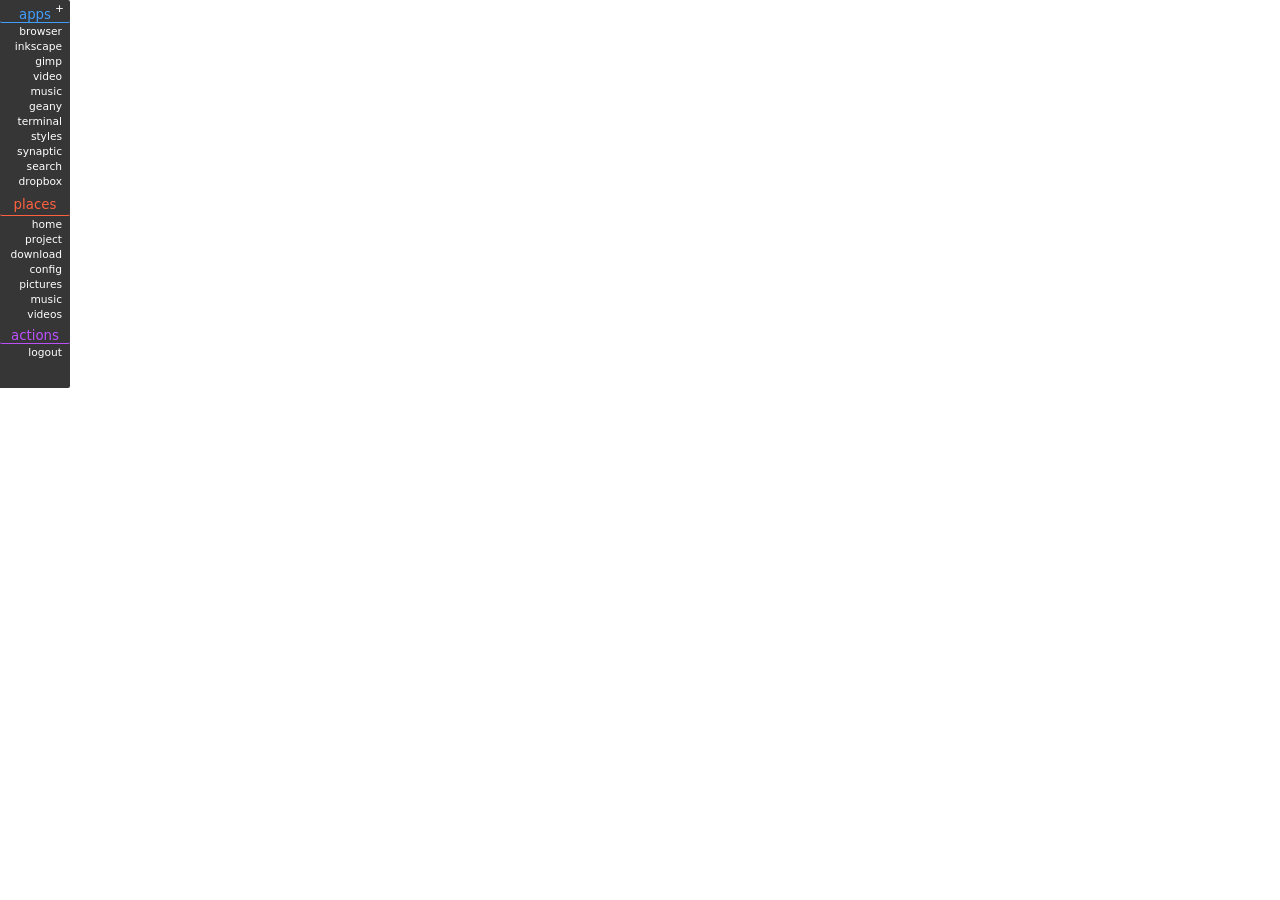
<file: src/appbar/index.html>
<!DOCTYPE HTML PUBLIC "-//W3C//DTD HTML 4.01//EN" "http://www.w3.org/TR/html4/strict.dtd">

<head>
	<title>app_bar</title>
	<meta http-equiv="content-type" content="text/html;charset=utf-8" />    
    <meta http-equiv="Content-Language" content="en-us">    

    <style type="TEXT/CSS">      
      <!--
      @import url("default.css");
      -->
    </style>

</head>

<body>

<script>   
    var config = {
        Left: 0,
        Top: 120,
        Width: 77,
        Height: 460,
        defaultBrowser: 'firefox',
        defaultFileManager: 'thunar',
        plugin: ['appVars']
    };
</script>

<div class="bar">
       
    <div class="sm"><a class="sm" title="close" href="cmd::exit">+</a></div>
       
    <div class="hdrb title">apps</div>

    <section>

        <div class="item"><a href="cmd::defaultBrowser">browser</a></div>
            
        <div class="item"><a href="cmd::inkscape">inkscape</a></div>

        <div class="item"><a href="cmd::gimp">gimp</a></div>

        <div class="item"><a href="cmd::vlc">video</a></div>

        <div class="item"><a href="cmd::terminator -r moc --geometry=850x350 -p moc -e 'mocp -T test'">music</a></div>

        <div class="item"><a href="cmd::geany">geany</a></div>

        <div class="item"><a href="cmd::gnome-terminal">terminal</a></div>

        <div class="item"><a href="cmd::lxappearance">styles</a></div>

        <div class="item"><a href="cmd::gksu --description /usr/share/applications/synaptic.desktop /usr/sbin/synaptic">synaptic</a></div>

        <div class="item"><a href="cmd::gnome-search-tool">search</a></div>

        <div class="item"><a href="cmd::$HOME/.dropbox-dist/dropbox start">dropbox</a></div>

    </section>

    <div class="hdro  title">places</div>

    <section>
        
        <div class="item"><a href="cmd::defaultFileManager $HOME">home</a></div>

        <div class="item"><a href="cmd::defaultFileManager $HOME/Python">project</a></div>

        <div class="item"><a href="cmd::defaultFileManager $XDG_DOWNLOAD">download</a></div>
        
        <div class="item"><a href="cmd::defaultFileManager $HOME/.config">config</a></div>

        <div class="item"><a href="cmd::defaultFileManager $XDG_PICTURES">pictures</a></div>

        <div class="item"><a href="cmd::defaultFileManager $XDG_MUSIC">music</a></div>

        <div class="item"><a href="cmd::defaultFileManager $XDG_VIDEOS">videos</a></div>

    </section>

    <div class="hdrv  title">actions</div>

    <section>
        
        <div class="item"><a href="cmd::$HOME/openbox-logout">logout</a></div>       
    </section>
              
</div>

</body>


</html>
</file>
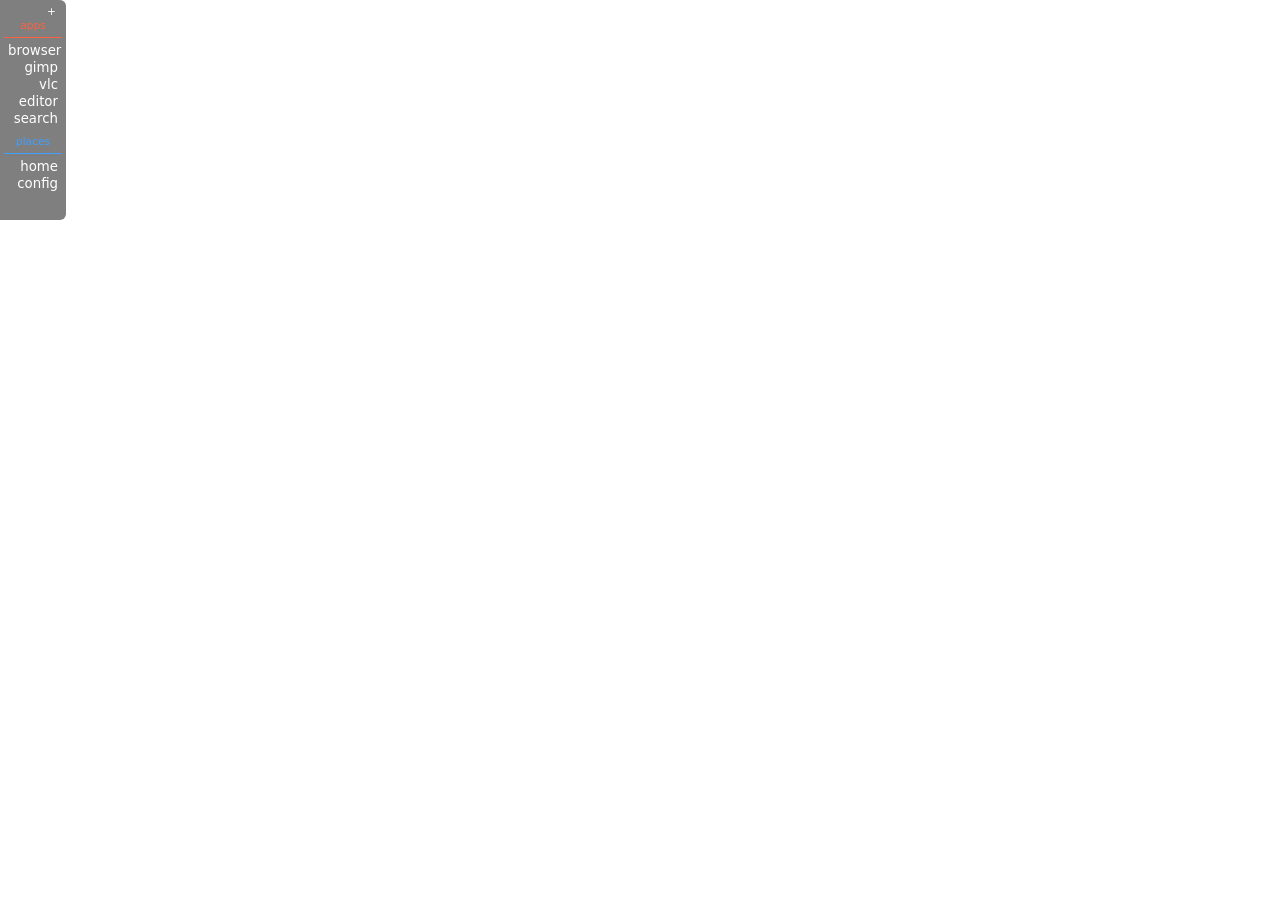
<file: src/appbar_simple/index.html>
<!DOCTYPE HTML>

<head>
    <title>app_bar</title>
    <meta http-equiv="content-type" content="text/html;charset=utf-8" />

    <style type="TEXT/CSS">
        * {
          padding: 0px;
          margin: 0px;
          border: 0px;
          text-decoration: none;
          cursor: default;
        }

        body, p {
          font-family: "sans";
          font-size: 8pt;
          text-align: left;
          -webkit-user-select: none;
        }

        :focus {outline: none;}

        ::-webkit-scrollbar {display: none;}

        .item a {
          font-size: 10pt;
          text-align: right;
          color: #FFFFFF;
          display: block;
          padding: 0px 4px 0px 4px;
        }

        .item {margin-bottom: 2px;}

        .section {
          padding: 0px 4px 0px 4px;
          margin-top: 4px;
        }

        div.bar {
          position: absolute;
          left: 0px;
          top: 0px;
          width: 66px;
          height: 220px;
          background: rgba(0,0,0,0.5);
          border-radius: 0px 6px 6px 0px;
        }

        div.sm {
          display: block;
          text-align: right;
          padding-top: 5px;
          margin-bottom: -8px;
        }

        .item a:hover {background-color: #BE4148;}

        a.sm {
          color: #FFFFFF;
          display: inline;
          margin-right: 6px;
          padding: 0px 4px 0px 4px;
        }

        a.sm:hover {
          background-color: rgba(255, 255, 255, 0.15);
          color: #FFFFFF;
        }

        div.coloro {color: #FF6140;}
        div.colorb {color: #429FFF;}

        div.hdr {
          padding: 5px 0px 5px 0px;
          margin-bottom: 5px;
          text-align: center;
          border-bottom: solid 1px;
        }
    </style>

</head>

<body>

<script>
    var config = {
        Left: 0,
        Top: 200,
        Width: 66,
        Height: 220
    };
</script>

<div class="bar">

    <div class="sm"><a class="sm" title="close" href="cmd::exit">+</a></div>

    <div class="section">

        <div class="hdr coloro">apps</div>

        <div class="item"><a href="cmd::defaultBrowser">browser</a></div>

        <div class="item"><a href="cmd::gimp">gimp</a></div>

        <div class="item"><a href="cmd::vlc">vlc</a></div>

        <div class="item"><a href="cmd::gedit">editor</a></div>

        <div class="item"><a href="cmd::gnome-search-tool">search</a></div>

    </div>

    <div class="section">

        <div class="hdr colorb">places</div>

        <div class="item"><a href="cmd::thunar $HOME">home</a></div>

        <div class="item"><a href="cmd::thunar $HOME/.config">config</a></div>

    </div>

</div>

</body>

</html>
</file>
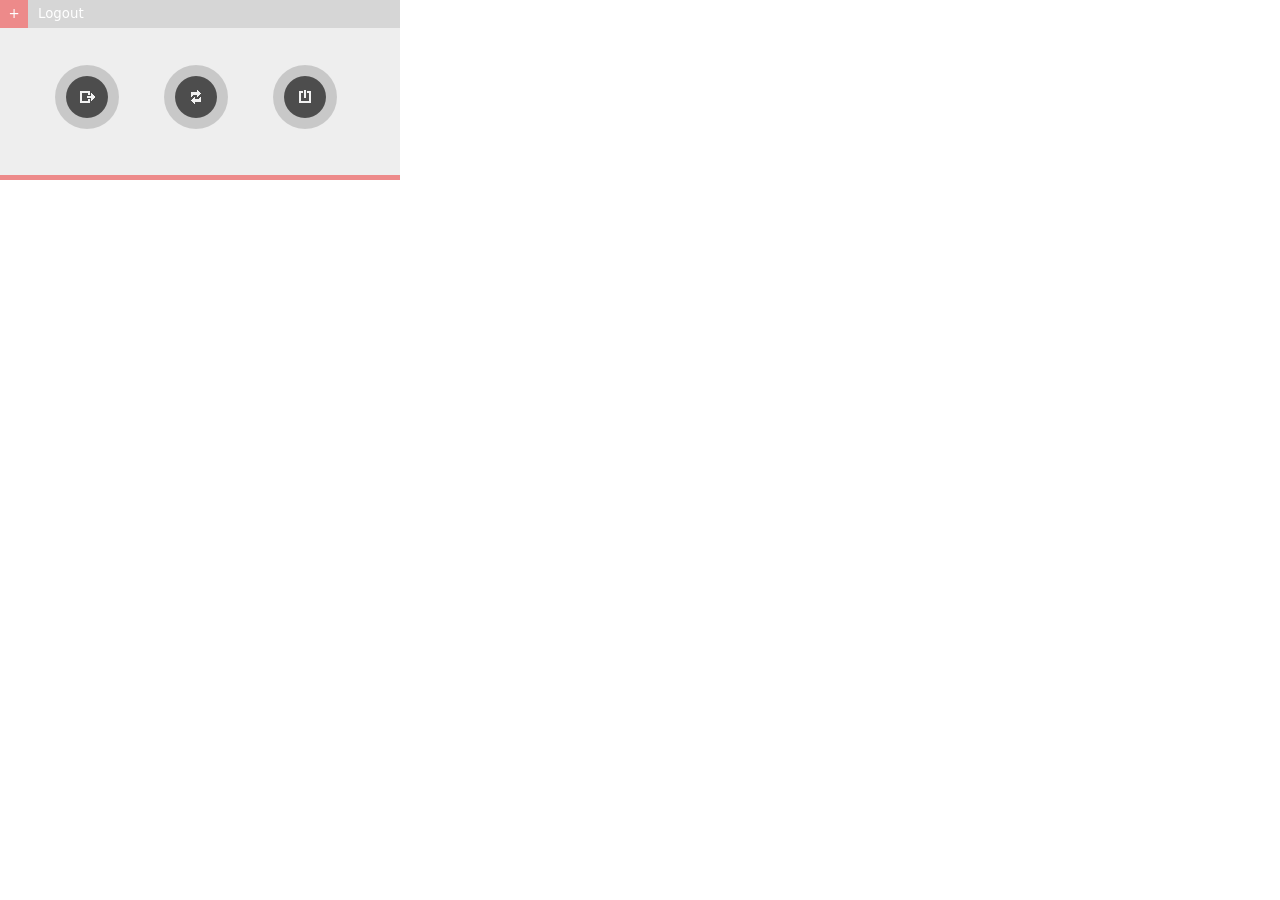
<file: src/logout/index.html>
<!DOCTYPE HTML>

<head>
	<title>app_bar</title>
	<meta http-equiv="content-type" content="text/html;charset=utf-8" />    
    <meta http-equiv="Content-Language" content="en-us">    

    <style type="TEXT/CSS">      
      <!--
      @import url("default.css");
      -->
    </style>
</head>

<body>

<script>
    document.onkeydown = function(e) 
    {
      if(e.keyCode == 76) 
      {
            alert('L');
      }
    }
</script>

<script>
    var config = {
        Left: 300,
        Top: 250,
        Width: 400,
        Height: 180,
        plugin: 'appInit'
    };
</script>

<div class = "page">        
</div>

<div class = "btnbar">    
    <span class="btn"><a class="btn" href='cmd::openbox --exit'><img class="ico" src="images/logout.png"></a></span>
    
    <span class="btn"><a class="btn" href='cmd::dbus-send --system --print-reply --dest="org.freedesktop.ConsoleKit" /org/freedesktop/ConsoleKit/Manager org.freedesktop.ConsoleKit.Manager.Restart'><img class="ico" src="images/restart.png"></a></span>
    
    <span class="btn"><a class="btn" href='cmd::dbus-send --system --print-reply --dest="org.freedesktop.ConsoleKit" /org/freedesktop/ConsoleKit/Manager org.freedesktop.ConsoleKit.Manager.Stop'><img class="ico" src="images/shutdown.png"></a></span>
</div>      

<div class="caption">
    <a class="close" href="cmd::exit">+</a>
    <span class="caption">Logout</span>
</div>

<div class="bottom"></div>
</body>

</html>
</file>
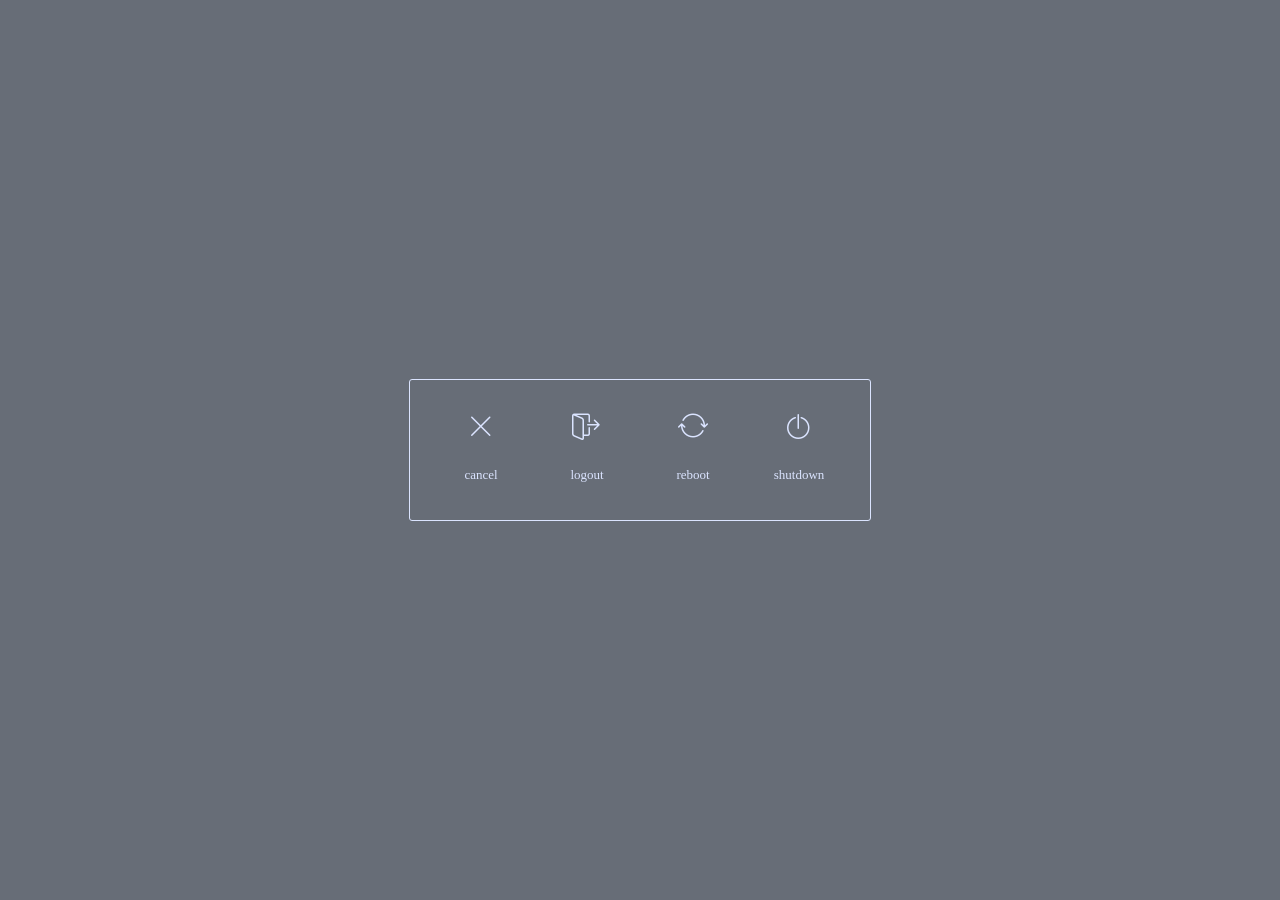
<file: src/logout_new/index.html>
<!DOCTYPE html>

<head>
    <meta http-equiv="content-type" content="text/html;charset=utf-8" />

    <link rel="stylesheet" href="linear.css">
    <link rel="stylesheet" href="default.css" media="screen" title="no title" charset="utf-8">


</head>

<body>
    <script>
        var config = {
            Left: 300,
            Top: 250,
            Width: 470,
            Height: 150,
            plugin: ['jsObject', 'appInit']
        };

        var commands = {
            "cancel": "exit",
            "logout": "openbox --exit",
            "reboot": "dbus-send --system --print-reply --dest=\"org.freedesktop.ConsoleKit\" /org/freedesktop/ConsoleKit/Manager org.freedesktop.ConsoleKit.Manager.Restart",
            "shutdown": "dbus-send --system --print-reply --dest=\"org.freedesktop.ConsoleKit\" /org/freedesktop/ConsoleKit/Manager org.freedesktop.ConsoleKit.Manager.Stop"
        };

        var cmdKeys = {
            27: 'cancel',
            67: 'cancel',
            76: 'logout',
            82: 'reboot',
            81: 'cancel',
            83: 'shutdown'
        };

        onAppKeyDown = function(event) {
            var evt, k, ref, ref1;
            evt = event != null ? event : window.event;
            k = (ref = (ref1 = evt.which) != null ? ref1 : evt.charCode) != null ? ref : evt.keyCode;
            if (k in cmdKeys) {
                var cmd = cmdKeys[k];
                app.command('cmd::' + commands[cmd]);
            }
        };

        getElement = function(el, cls) {
            while (el) {
                if (el.classList.contains(cls)) {
                  return el;
                }
                el = el.parentElement;
            }
        };

        onBtnClick = function(e) {
            var element;
            element = event.target || event.srcElement;
            element = getElement(element, "btn");
            app.command('cmd::' + commands[element.id]);
        }

        window.onload = function() {
            var id;
            for (id in commands) {
                document.getElementById(id).addEventListener('click', onBtnClick);
            }
            document.addEventListener('keydown', onAppKeyDown);
        }
    </script>

  <div class="outer", id="outer">

    <div class="btn" id="cancel">
        <div class="inner">
            <div class="lnr lnr-cross"></div> <br/>
            <div class="hint">cancel</div>
        </div>
    </div>

    <div class="btn" id="logout">
        <div class="inner">
            <div class="lnr lnr-exit"></div> <br/>
            <div class="hint">logout</div>
        </div>
    </div>

    <div class="btn" id="reboot">
        <div class="inner">
            <div class="lnr lnr-sync"></div> <br/>
            <div class="hint">reboot</div>
        </div>
    </div>

    <div class="btn" id="shutdown">
        <div class="inner">
            <div class="lnr lnr-power-switch"></div> <br/>
            <div class="hint">shutdown</div>
        </div>
    </div>

  </div>

</body>

</html>
</file>
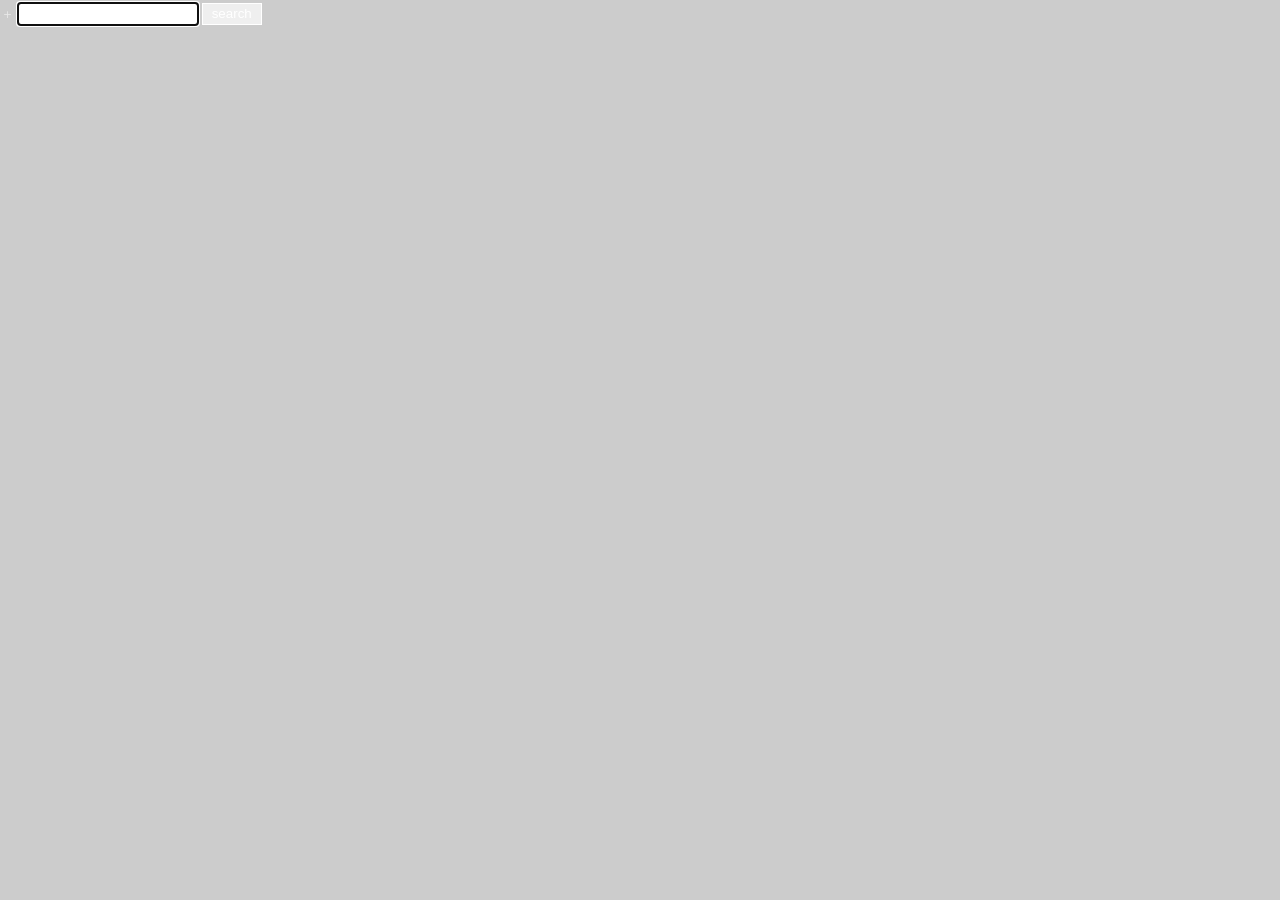
<file: src/searchbar/index.html>
<!DOCTYPE HTML>
<html>
   <head>
      <link rel="shortcut icon" href="http://www.google.com/favicon.ico">      
      <title>Google Search</title>
      <meta http-equiv="content-type" content="text/html;charset=utf-8" />      
   
      <style type="text/css">
        ::-webkit-scrollbar { 
            display: none; 
        }
        body {
              font-family: sans;
              text-align: left;
              font-size: 8pt;              
              background: rgba(0,0,0,0.2);
              padding: 0px;
              margin: 0px;
        }
        .TextField {
              width: 180px;
              height: 22px;
              border: 0px solid;
              padding: 0px;
              margin: 0px;            

        }
        .SearchBtn {
              height: 22px;                            
              width: 60px;
              border: 1px solid;
              color: #FFFFFF;
              padding: 0px;
              margin: 0px;
              display: inline;        
        }             
        .SearchBtn:hover {
               background-color: rgba(0,0,0,0.2);
        }
        div.pg {
              border: 0px solid;  
              color: #C0C0C0;
              line-height: 30px;
              vertical-align: middle;              
        }      
        .frm {
              display: inline;        
        }
        div.sm {
              text-align: left; 
              display: inline;
        }
        a.sm {
              color: #E8E8E7; 
              font-size: 8pt; 
              padding-left: 3px; 
              padding-right: 3px; 
              text-decoration: none;
        }   
      </style>
   
   </head>   

<body OnLoad="document.search.q.focus();">

<script>
    var config = {
        Left: 460,
        Top: 50,
        Width: 265,
        Height: 30,
        plugin: 'jsObject'
    };    
</script>
 
 <script>
 function doSearch() 
 {
    sAddress = 'http://www.google.com/search?q=';
    sWhat = search.q.value;    
    app.command('cmd::firefox ' + '"' + sAddress + sWhat + '"');
    return false;
 }
 </script>
 
 <div class="pg">    
   <div class="sm"><a class="sm" href="cmd::exit">+</a></div>   
   <form name="search" class="frm" method="get" action="" onsubmit="return doSearch()">
       <input name="q" type="text" class="TextField" maxlength="255" />
       <input name="btnG" type="submit" class="SearchBtn" value="search">           
   </form>
 </div> 

</body>
</html>
</file>
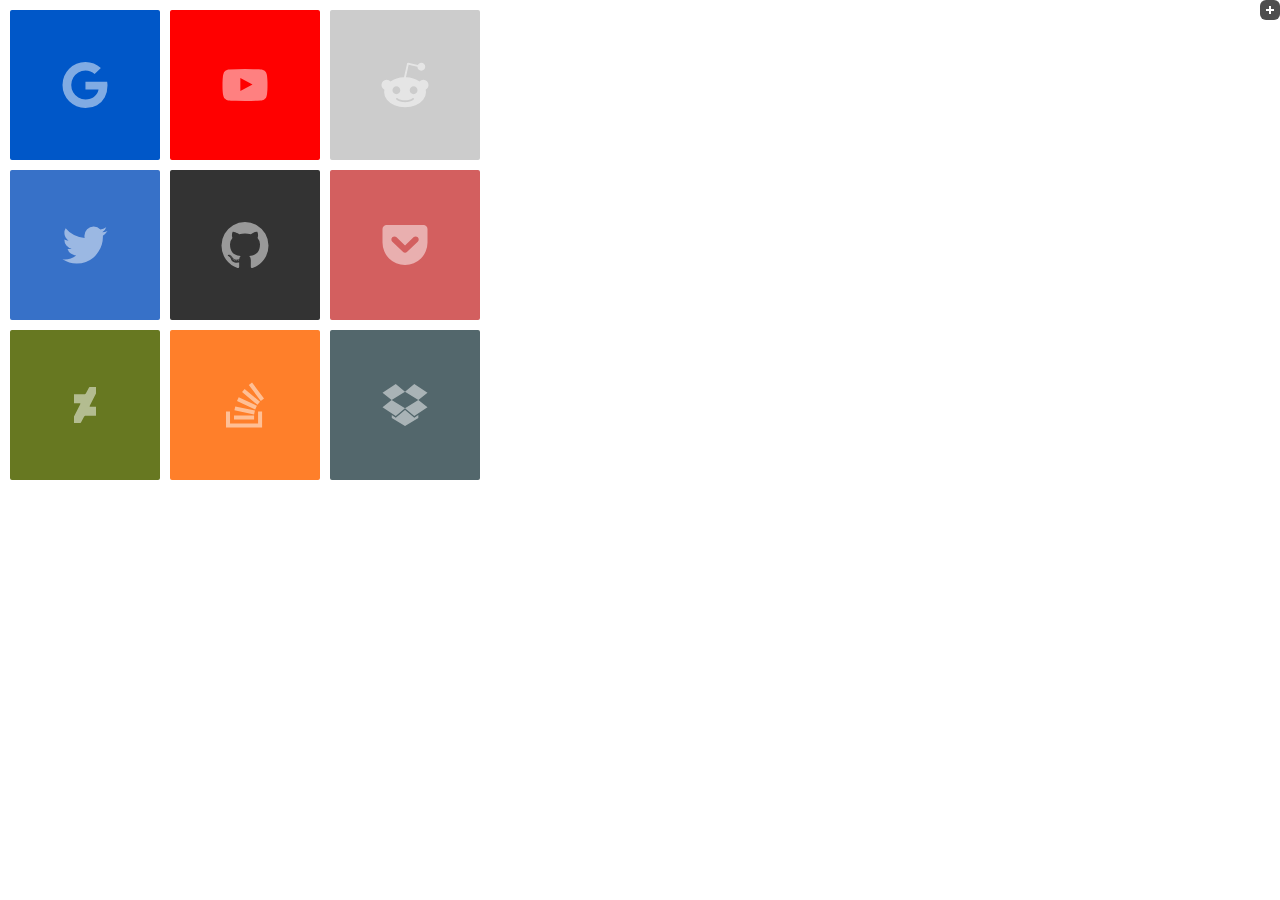
<file: src/tiles/index.html>
<!DOCTYPE html>
<html lang="cs">
   <head>
      <title>test</title>
      <meta http-equiv="btn-Type" btn="text/html; charset=utf-8">
      <meta charset=utf-8>
      <meta name="viewport" btn="width=device-width,initial-scale=1">

      <link rel="stylesheet" type="text/css" href="normalize.css"/>
      <style type="text/css">

         body {
             overflow: hidden;
         }

         #page {
                display: inline-block;
         }

         #tiles {
              display: table;
              border-spacing: 10px;
              border-collapse: separate;
              table-layout: fixed;
         }

         .row {
              display: table-row;
         }

         .item {
              display: table-cell;
              width: 150px;
              height: 150px;
              cursor: default;
              border-radius: 2px;
         }

         .btn {
              width: 150px;
              height: 150px;
              opacity: 0.5;
         }

         .cl1 { background: #0057c8; }
         .cl2 { background: #ff0000; }
         .cl3 { background: #cccccc; }
         .cl4 { background: #3771c8; }
         .cl5 { background: #333333; }
         .cl6 { background: #d35f5f; }
         .cl7 { background: #677821; }
         .cl8 { background: #ff7f2a; }
         .cl9 { background: #53676c; }

         .img1 { background: rgba(0,0,0,0) url('google.svg') no-repeat center;}
         .img2 { background: rgba(0,0,0,0) url('youtube.svg') no-repeat center;}
         .img3 { background: rgba(0,0,0,0) url('reddit.svg') no-repeat center;}
         .img4 { background: rgba(0,0,0,0) url('twitter.svg') no-repeat center;}
         .img5 { background: rgba(0,0,0,0) url('github.svg') no-repeat center;}
         .img6 { background: rgba(0,0,0,0) url('pocket.svg') no-repeat center;}
         .img7 { background: rgba(0,0,0,0) url('da.svg') no-repeat center;}
         .img8 { background: rgba(0,0,0,0) url('stack.svg') no-repeat center;}
         .img9 { background: rgba(0,0,0,0) url('dropbox.svg') no-repeat center;}

         .item:hover {
             box-shadow: inset 0 0 100px 100px rgba(255, 255, 255, 0.2);
         }

         #close {
             position: absolute;
             width: 20px;
             height: 20px;
             top: 0px;
             right: 0px;
             background: #4D4D4D url('close.svg') no-repeat center;
             border-radius: 6px;
         }
         #close:hover {
             background: #C83F3F url('close.svg') no-repeat center;
         }
      </style>

   </head>

<body>

<script>
         var config = {
            Left: 300,
            Top: 250,
            Width: 490,
            Height: 490,
            defaultBrowser: 'firefox',
            plugin: ['appVars', 'jsObject', 'appInit']
         };

         const link = {
             google: 'google.com',
             youtube: 'youtube.com',
             reddit: 'reddit.com',
             twitter: 'twitter.com',
             github: 'github.com',
             pocket: 'getpocket.com',
             da: 'deviantart.com',
             stack: 'stackoverflow.com',
             dropbox: 'dropbox.com'
         };

         function onClick(evt){
             let id = evt.target.id;
             app.command('cmd::defaultBrowser ' + link[id]);
             app.command('cmd::exit');
         }

         window.onload = function() {
             var items = Array.from(document.getElementsByClassName('btn'));

             items.forEach(item => item.addEventListener('click', onClick));

             document.addEventListener('keydown', event => event.keyCode == 27 ? app.command('cmd::exit') : null);

             document.getElementById('close').addEventListener('click', event => app.command('cmd::exit'));
         }
</script>

<div id="page">
   <div id="tiles">
        <div class="row">
             <div class="item cl1">
                  <div id="google" class="btn img1">
                  </div>
             </div>

             <div class="item cl2">
                  <div id="youtube" class="btn img2">
                  </div>
             </div>

             <div class="item cl3">
                  <div id="reddit" class="btn img3">
                  </div>
                  <div id="close"></div>
             </div>
        </div>

        <div class="row">
             <div class="item cl4">
                  <div id="twitter" class="btn img4">
                  </div>
             </div>

             <div class="item cl5">
                  <div id="github" class="btn img5">
                  </div>
             </div>

             <div class="item cl6">
                  <div id="pocket" class="btn img6">
                  </div>
             </div>
        </div>

        <div class="row">
             <div class="item cl7">
                  <div id="da" class="btn img7">
                  </div>
             </div>

             <div class="item cl8">
                  <div id="stack" class="btn img8">
                  </div>
             </div>

             <div class="item cl9">
                  <div id="dropbox" class="btn img9">
                  </div>
             </div>
        </div>
   </div>
</div>

</body>
</html>
</file>
<file: src/logout_new/linear.css>
@font-face {
	font-family: 'Linearicons-Free';
	src:url('Linearicons-Free.ttf?w118d') format('truetype');		
	font-weight: normal;
	font-style: normal;
}

.lnr {
	font-family: 'Linearicons-Free';
	speak: none;
	font-style: normal;
	font-weight: normal;
	font-variant: normal;
	text-transform: none;
	line-height: 1;

	/* Better Font Rendering =========== */
	-webkit-font-smoothing: antialiased;
	-moz-osx-font-smoothing: grayscale;
}

.lnr-home:before {
	content: "\e800";
}
.lnr-apartment:before {
	content: "\e801";
}
.lnr-pencil:before {
	content: "\e802";
}
.lnr-magic-wand:before {
	content: "\e803";
}
.lnr-drop:before {
	content: "\e804";
}
.lnr-lighter:before {
	content: "\e805";
}
.lnr-poop:before {
	content: "\e806";
}
.lnr-sun:before {
	content: "\e807";
}
.lnr-moon:before {
	content: "\e808";
}
.lnr-cloud:before {
	content: "\e809";
}
.lnr-cloud-upload:before {
	content: "\e80a";
}
.lnr-cloud-download:before {
	content: "\e80b";
}
.lnr-cloud-sync:before {
	content: "\e80c";
}
.lnr-cloud-check:before {
	content: "\e80d";
}
.lnr-database:before {
	content: "\e80e";
}
.lnr-lock:before {
	content: "\e80f";
}
.lnr-cog:before {
	content: "\e810";
}
.lnr-trash:before {
	content: "\e811";
}
.lnr-dice:before {
	content: "\e812";
}
.lnr-heart:before {
	content: "\e813";
}
.lnr-star:before {
	content: "\e814";
}
.lnr-star-half:before {
	content: "\e815";
}
.lnr-star-empty:before {
	content: "\e816";
}
.lnr-flag:before {
	content: "\e817";
}
.lnr-envelope:before {
	content: "\e818";
}
.lnr-paperclip:before {
	content: "\e819";
}
.lnr-inbox:before {
	content: "\e81a";
}
.lnr-eye:before {
	content: "\e81b";
}
.lnr-printer:before {
	content: "\e81c";
}
.lnr-file-empty:before {
	content: "\e81d";
}
.lnr-file-add:before {
	content: "\e81e";
}
.lnr-enter:before {
	content: "\e81f";
}
.lnr-exit:before {
	content: "\e820";
}
.lnr-graduation-hat:before {
	content: "\e821";
}
.lnr-license:before {
	content: "\e822";
}
.lnr-music-note:before {
	content: "\e823";
}
.lnr-film-play:before {
	content: "\e824";
}
.lnr-camera-video:before {
	content: "\e825";
}
.lnr-camera:before {
	content: "\e826";
}
.lnr-picture:before {
	content: "\e827";
}
.lnr-book:before {
	content: "\e828";
}
.lnr-bookmark:before {
	content: "\e829";
}
.lnr-user:before {
	content: "\e82a";
}
.lnr-users:before {
	content: "\e82b";
}
.lnr-shirt:before {
	content: "\e82c";
}
.lnr-store:before {
	content: "\e82d";
}
.lnr-cart:before {
	content: "\e82e";
}
.lnr-tag:before {
	content: "\e82f";
}
.lnr-phone-handset:before {
	content: "\e830";
}
.lnr-phone:before {
	content: "\e831";
}
.lnr-pushpin:before {
	content: "\e832";
}
.lnr-map-marker:before {
	content: "\e833";
}
.lnr-map:before {
	content: "\e834";
}
.lnr-location:before {
	content: "\e835";
}
.lnr-calendar-full:before {
	content: "\e836";
}
.lnr-keyboard:before {
	content: "\e837";
}
.lnr-spell-check:before {
	content: "\e838";
}
.lnr-screen:before {
	content: "\e839";
}
.lnr-smartphone:before {
	content: "\e83a";
}
.lnr-tablet:before {
	content: "\e83b";
}
.lnr-laptop:before {
	content: "\e83c";
}
.lnr-laptop-phone:before {
	content: "\e83d";
}
.lnr-power-switch:before {
	content: "\e83e";
}
.lnr-bubble:before {
	content: "\e83f";
}
.lnr-heart-pulse:before {
	content: "\e840";
}
.lnr-construction:before {
	content: "\e841";
}
.lnr-pie-chart:before {
	content: "\e842";
}
.lnr-chart-bars:before {
	content: "\e843";
}
.lnr-gift:before {
	content: "\e844";
}
.lnr-diamond:before {
	content: "\e845";
}
.lnr-linearicons:before {
	content: "\e846";
}
.lnr-dinner:before {
	content: "\e847";
}
.lnr-coffee-cup:before {
	content: "\e848";
}
.lnr-leaf:before {
	content: "\e849";
}
.lnr-paw:before {
	content: "\e84a";
}
.lnr-rocket:before {
	content: "\e84b";
}
.lnr-briefcase:before {
	content: "\e84c";
}
.lnr-bus:before {
	content: "\e84d";
}
.lnr-car:before {
	content: "\e84e";
}
.lnr-train:before {
	content: "\e84f";
}
.lnr-bicycle:before {
	content: "\e850";
}
.lnr-wheelchair:before {
	content: "\e851";
}
.lnr-select:before {
	content: "\e852";
}
.lnr-earth:before {
	content: "\e853";
}
.lnr-smile:before {
	content: "\e854";
}
.lnr-sad:before {
	content: "\e855";
}
.lnr-neutral:before {
	content: "\e856";
}
.lnr-mustache:before {
	content: "\e857";
}
.lnr-alarm:before {
	content: "\e858";
}
.lnr-bullhorn:before {
	content: "\e859";
}
.lnr-volume-high:before {
	content: "\e85a";
}
.lnr-volume-medium:before {
	content: "\e85b";
}
.lnr-volume-low:before {
	content: "\e85c";
}
.lnr-volume:before {
	content: "\e85d";
}
.lnr-mic:before {
	content: "\e85e";
}
.lnr-hourglass:before {
	content: "\e85f";
}
.lnr-undo:before {
	content: "\e860";
}
.lnr-redo:before {
	content: "\e861";
}
.lnr-sync:before {
	content: "\e862";
}
.lnr-history:before {
	content: "\e863";
}
.lnr-clock:before {
	content: "\e864";
}
.lnr-download:before {
	content: "\e865";
}
.lnr-upload:before {
	content: "\e866";
}
.lnr-enter-down:before {
	content: "\e867";
}
.lnr-exit-up:before {
	content: "\e868";
}
.lnr-bug:before {
	content: "\e869";
}
.lnr-code:before {
	content: "\e86a";
}
.lnr-link:before {
	content: "\e86b";
}
.lnr-unlink:before {
	content: "\e86c";
}
.lnr-thumbs-up:before {
	content: "\e86d";
}
.lnr-thumbs-down:before {
	content: "\e86e";
}
.lnr-magnifier:before {
	content: "\e86f";
}
.lnr-cross:before {
	content: "\e870";
}
.lnr-menu:before {
	content: "\e871";
}
.lnr-list:before {
	content: "\e872";
}
.lnr-chevron-up:before {
	content: "\e873";
}
.lnr-chevron-down:before {
	content: "\e874";
}
.lnr-chevron-left:before {
	content: "\e875";
}
.lnr-chevron-right:before {
	content: "\e876";
}
.lnr-arrow-up:before {
	content: "\e877";
}
.lnr-arrow-down:before {
	content: "\e878";
}
.lnr-arrow-left:before {
	content: "\e879";
}
.lnr-arrow-right:before {
	content: "\e87a";
}
.lnr-move:before {
	content: "\e87b";
}
.lnr-warning:before {
	content: "\e87c";
}
.lnr-question-circle:before {
	content: "\e87d";
}
.lnr-menu-circle:before {
	content: "\e87e";
}
.lnr-checkmark-circle:before {
	content: "\e87f";
}
.lnr-cross-circle:before {
	content: "\e880";
}
.lnr-plus-circle:before {
	content: "\e881";
}
.lnr-circle-minus:before {
	content: "\e882";
}
.lnr-arrow-up-circle:before {
	content: "\e883";
}
.lnr-arrow-down-circle:before {
	content: "\e884";
}
.lnr-arrow-left-circle:before {
	content: "\e885";
}
.lnr-arrow-right-circle:before {
	content: "\e886";
}
.lnr-chevron-up-circle:before {
	content: "\e887";
}
.lnr-chevron-down-circle:before {
	content: "\e888";
}
.lnr-chevron-left-circle:before {
	content: "\e889";
}
.lnr-chevron-right-circle:before {
	content: "\e88a";
}
.lnr-crop:before {
	content: "\e88b";
}
.lnr-frame-expand:before {
	content: "\e88c";
}
.lnr-frame-contract:before {
	content: "\e88d";
}
.lnr-layers:before {
	content: "\e88e";
}
.lnr-funnel:before {
	content: "\e88f";
}
.lnr-text-format:before {
	content: "\e890";
}
.lnr-text-format-remove:before {
	content: "\e891";
}
.lnr-text-size:before {
	content: "\e892";
}
.lnr-bold:before {
	content: "\e893";
}
.lnr-italic:before {
	content: "\e894";
}
.lnr-underline:before {
	content: "\e895";
}
.lnr-strikethrough:before {
	content: "\e896";
}
.lnr-highlight:before {
	content: "\e897";
}
.lnr-text-align-left:before {
	content: "\e898";
}
.lnr-text-align-center:before {
	content: "\e899";
}
.lnr-text-align-right:before {
	content: "\e89a";
}
.lnr-text-align-justify:before {
	content: "\e89b";
}
.lnr-line-spacing:before {
	content: "\e89c";
}
.lnr-indent-increase:before {
	content: "\e89d";
}
.lnr-indent-decrease:before {
	content: "\e89e";
}
.lnr-pilcrow:before {
	content: "\e89f";
}
.lnr-direction-ltr:before {
	content: "\e8a0";
}
.lnr-direction-rtl:before {
	content: "\e8a1";
}
.lnr-page-break:before {
	content: "\e8a2";
}
.lnr-sort-alpha-asc:before {
	content: "\e8a3";
}
.lnr-sort-amount-asc:before {
	content: "\e8a4";
}
.lnr-hand:before {
	content: "\e8a5";
}
.lnr-pointer-up:before {
	content: "\e8a6";
}
.lnr-pointer-right:before {
	content: "\e8a7";
}
.lnr-pointer-down:before {
	content: "\e8a8";
}
.lnr-pointer-left:before {
	content: "\e8a9";
}
</file>
<file: src/logout_new/default.css>
* {
    margin:0;
    padding:0;
    border: solid 0px;
}

html, body {
    width: 100%;
    height: 100%;
    -webkit-user-select: none;
    cursor: default;
}

body {
    background: rgba(66, 73, 86, 0.8);
    color: #DBE4FF;
    font-family: 'Linearicons-Free';
}

:focus {outline: none;}

::-webkit-scrollbar {
    display: none;
}

.outer {
    height: 140px;
    width: 460px;
    line-height: 124px;
    overflow: auto;
    margin: auto;
    position: absolute;
    top: 0; left: 0; bottom: 0; right: 0;
    text-align: center;
    vertical-align: middle;
    border: 1px solid;
    border-radius: 3px;
}

.hint {
    position: relative;
    display: inline-block;
    font-size: 13px;
    padding-top: 15px;

}

.lnr {
    position: relative;
    display: inline-block;
    padding: 0px;
    font-size: 30px;
    border: 0px solid;
    width: 50px;
    height: 50px;
    line-height: 50px;
}

.inner {
    position: relative;
    display: inline-block;
    line-height: 15px;
}

.btn {
    position: relative;
    display: inline-block;
    padding: 10px;
    width: 80px;
    height: 80px;
    text-align: center;
    vertical-align: middle;
    color: #DBE4FF;
    border-radius: 3px;
}

.btn:hover {
    background: #DBE4FF;
    color: rgba(66, 73, 86, 1);
    cursor: pointer;        
}

.btn:hover .lnr {
    color: rgba(66, 73, 86, 1);
    background: #DBE4FF;    
}
</file>
